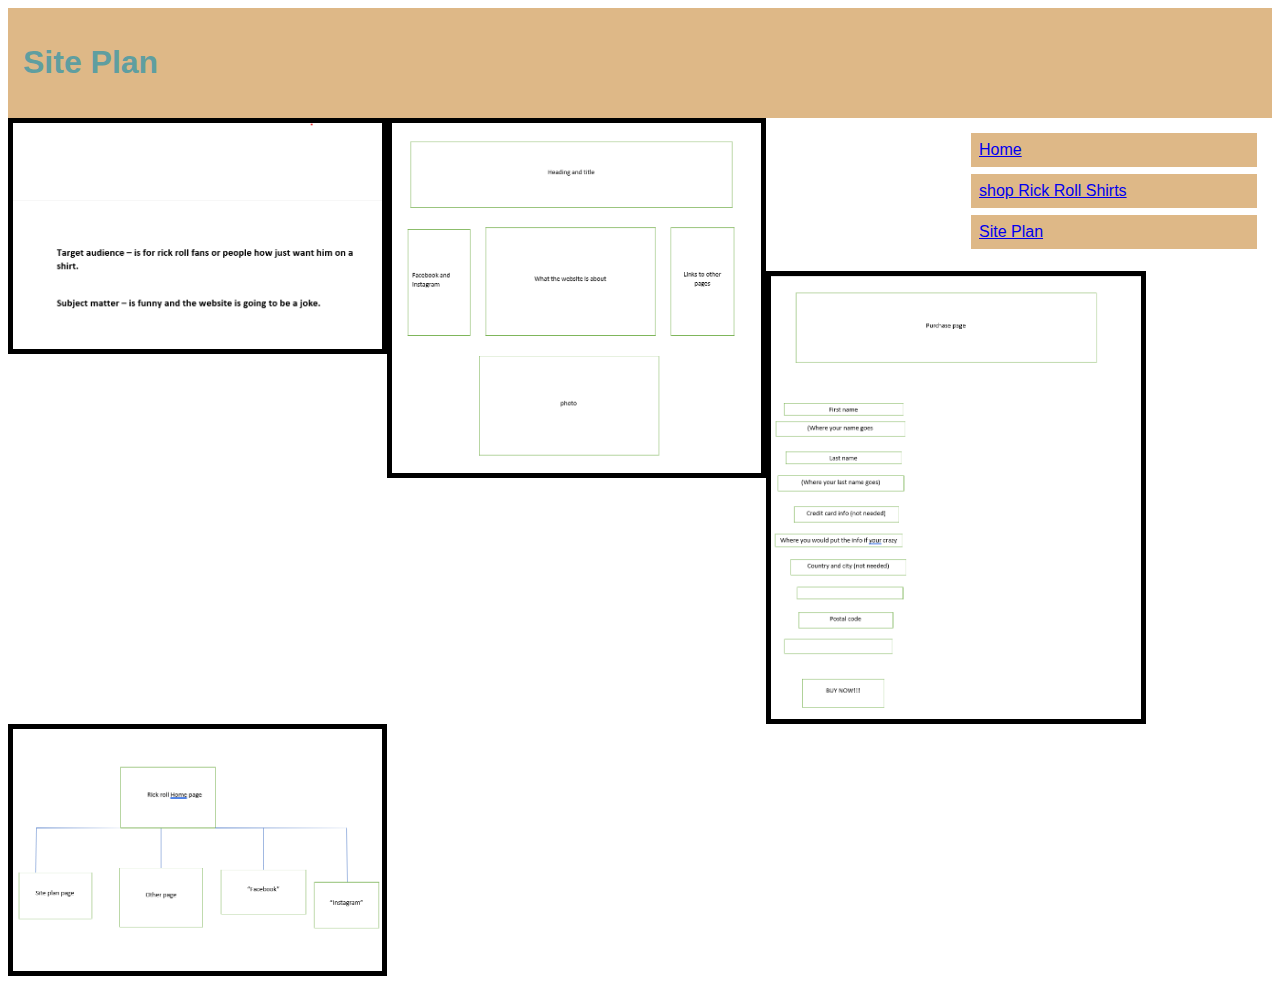
<file: site_plan.html>
<!DOCTYPE html>
<html lang="en-ca">
<head>
<title>Ryan Wetmore</title>
<!--Ryan Wetmore 7/16/2021-->

   <link rel="stylesheet" href="week_10_style_sheet.css"> 
    
</head>

 <body>
<section class="header">
<H1>Site Plan</H1>
</section>
<section class="row">
    <section class="col-3 col-s-3 menu">
     <ul>
    <li><a href="index.html">Home</a></li>
     <li><a href="purchase_pg.html">shop Rick Roll Shirts</a></li>
    <li><a href="site_plan.html">Site Plan</a></li>
    </ul>
    </section>
   <img src="Screenshot 2.png" alt="Screenshot 2" width="400" height="300" id="img1">
   <img src="Screenshot 3.png" alt="Screenshot 2" width="400" height="300" id="img1"><br><br>
   <img src="Screenshot 4.png" alt="Screenshot 2" width="400" height="300" id="img1">
   <img src="Screenshot 5.png" alt="Screenshot 2" width="400" height="300" id="img1">
 </body>
 </html>
</file>
<file: week_10_style_sheet.css>
*   {
    box-sizing: border-box;    
}
.row::after {
content: "";
clear: both;
display: table;

}
[class*="col-"] {
float: right;
padding: 15px;
}

html {
font-family:"fantasy", sans-serif;
}
.header{
background-color: burlywood;
color: cadetblue;
padding: 15px;
}
.menu ul {
list-style-type: none;
margin: 0;
padding: 0;
}
.menu li {
padding: 8px;
margin-bottom: 7px;
background-color: burlywood;
color: cadetblue;
box-shadow: 0 1px 3px rgba(0,0,0,0,12), 0 1px 2px rgba(0,0,0,0,24);
}

.menu li:hover {
background-color:burlywood;
}
.aside {
background-color: burlywood;
padding: 15px;
color: cadetblue;
text-align: center;
font-size: 14px;
box-shadow: 0 1px 3px rgba(0,0,0,0,12), 0 1px 2px rgba(0,0,0,0,24);
}
.footer {
background-color: burlywood;
color: cadetblue;
text-align: center;
font-size: 12px;
padding: 15px;
}
/*width for phone*/
[class*="col-"]{
width: 100%;
}
@media only screen and (min-width: 600px) {
    /*width for tablets*/
    .col-s-1 {width: 8.33%;}
    .col-s-2 {width: 16.66%;}
    .col-s-3 {width: 16.66%;}
    .col-s-4 {width: 33.33%;}
    .col-s-5 {width: 41.66%;}
    .col-s-6 {width: 50%;}
    .col-s-7 {width: 58.33%;}
    .col-s-8 {width: 66.66%;}
    .col-s-9 {width: 75%;}
    .col-s-10 {width: 83.33%;}
    .col-s-11 {width: 91.66%;}
    .col-s-12 {width: 100%;}
    }
    @media only screen and (min-width: 768px) {
    /*width For desktop: */
    .col-1 {width: 8.33%;}
    .col-2 {width: 16.66%;}
    .col-3 {width: 25%;}
    .col-4 {width: 33.33%;}
    .col-5 {width: 41.66%;}
    .col-6 {width: 40%;}
    .col-7 {width: 58.33%;}
    .col-8 {width: 66.66%;}
    .col-9 {width: 75%;}
    .col-10 {width: 83.33%;}
    .col-11 {width: 91.66%;}
    .col-12 {width: 100%;}
    }
img {
    border: 5px solid #000;
    width: 23%;
    height: auto;
    float: left;
    
}
#img1 {
    border: 5px solid #000;
    width: 30%;
    height: auto;
    float: left;
}

#ricky {
    float: left;
}

h3 {
    text-align: center;
}
</file>
